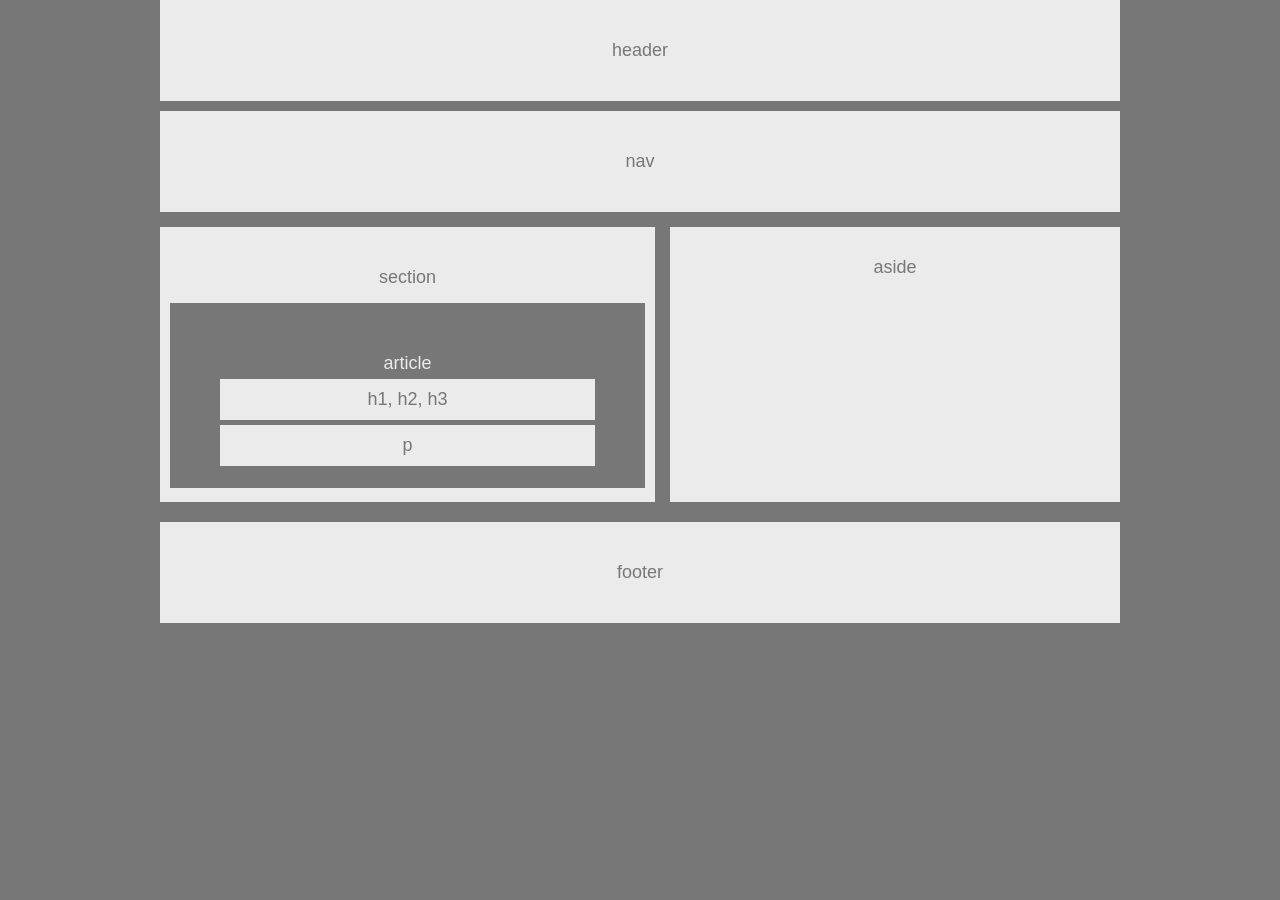
<file: index.html>
<!DOCTYPE html>
<html lang="en-us">

<head>
    <meta charset="UTF-8">
    <link rel="stylesheet" type="text/css" href="style.css">
</head>

<body>
    <div class="wrapper">

        <section id="header">
            header
        </section>

        <section id="nav">
            nav
        </section>

        <section id="aside">
            aside
        </section>

        <section id="section">
            section
            <section id="article">
                article
                <section id="h3">
                    h1, h2, h3 
                </section>
                <section id="p">
                    p
                </section>

            </section>
        </section>
    </div>

    <footer>footer</footer>

</body>

</html>
</file>
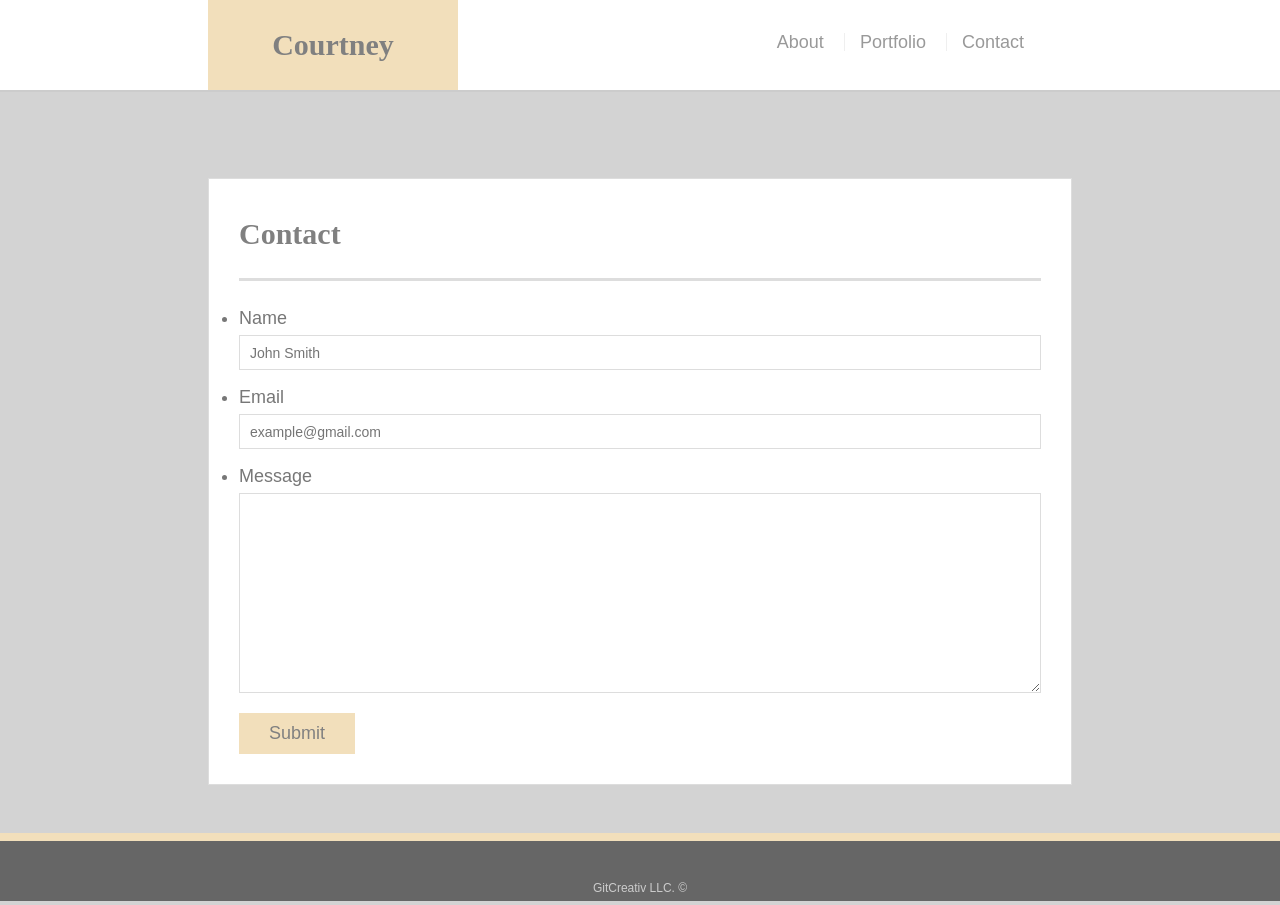
<file: Week2-Part2/contact.html>
<!doctype html>
<html lang="en-us">

<head>
  <meta charset="UTF-8">
  <title>Contact | Courtney</title>
  <link rel="stylesheet" type="text/css" href="asset/style.css">
</head>

<body>

  <header id="masthead">
    <div class="container">
      <a href="index.html" id="logo">Courtney</a>
      <nav>
        <a href="index.html">About</a>
        <a href="portfolio.html">Portfolio</a>
        <a href="contact.html">Contact</a>
      </nav>
    </div>
  </header>

  <div id="main-container" class="container">
    <section class="main-section">
      <h1>Contact</h1>

      <form id="contact-form">
        <ul>
          <li>
            <label for="name">Name</label>
            <input type="text" id="name" name="name" placeholder="John Smith" required="required">
          </li>
          <li>
            <label for="email">Email</label>
            <input type="email" id="email" name="email" placeholder="example@gmail.com" required="required">
          </li>
          <li>
            <label for="message">Message</label>
            <textarea id="message" name="message" required="required"></textarea>
          </li>
        </ul>
        <input type="submit">
      </form>

    </section>

  </div>

  <footer>
    <div class="container">
      GitCreativ LLC. &copy; 
    </div>
  </footer>
</body>

</html>
</file>
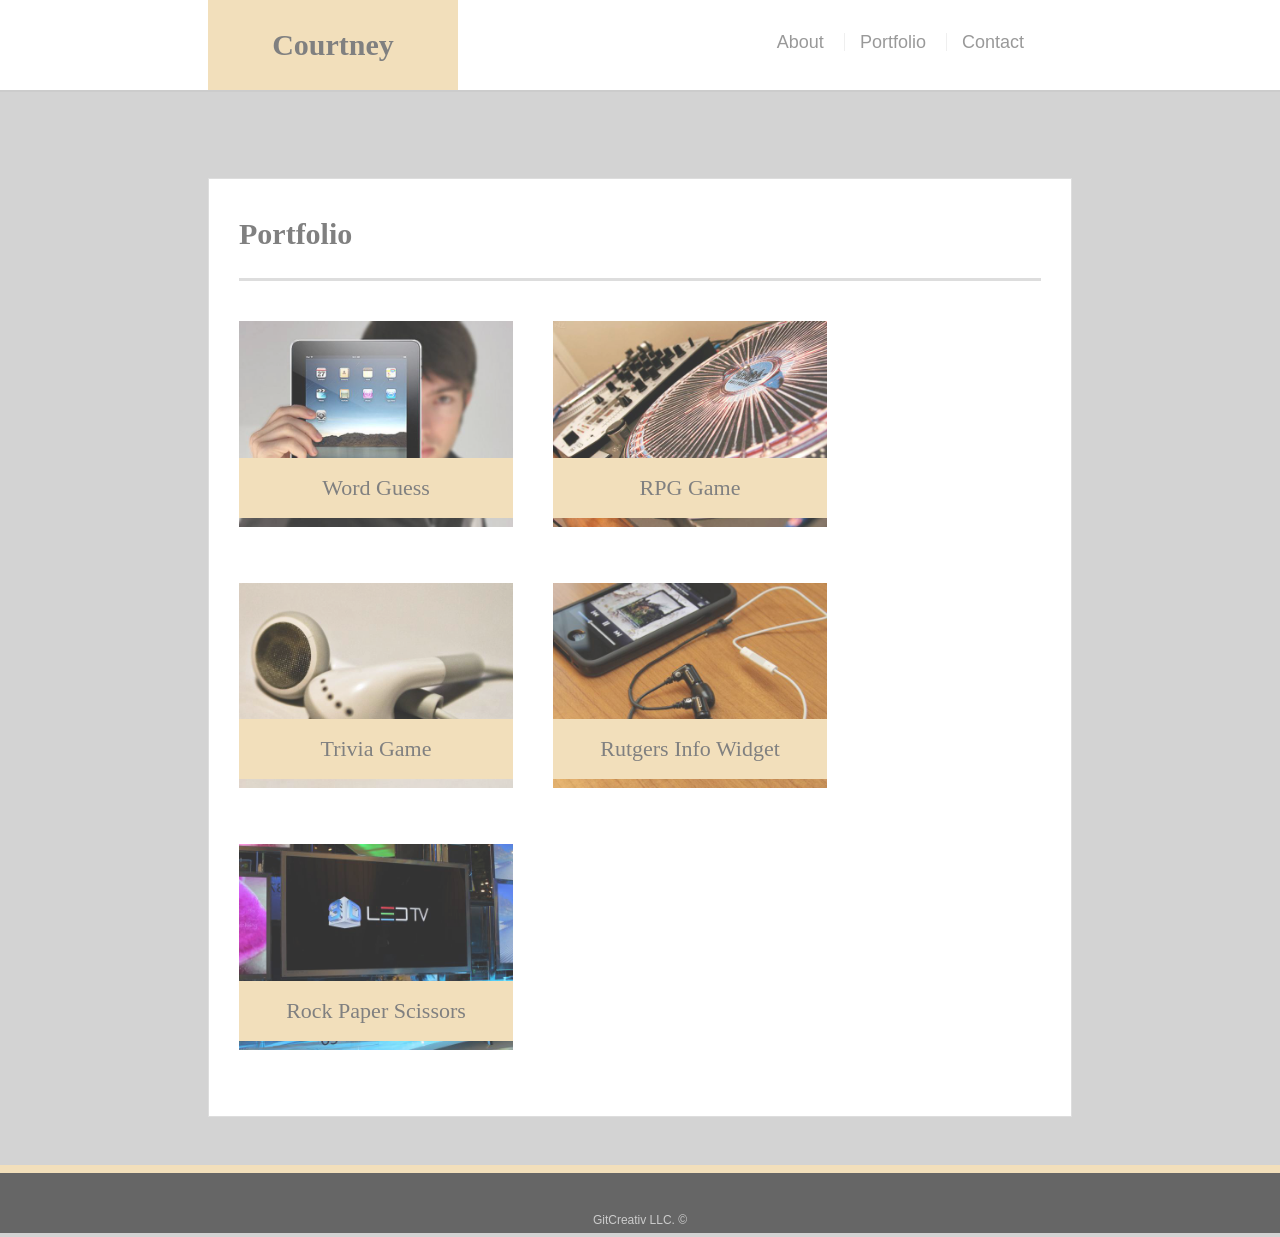
<file: Week2-Part2/portfolio.html>
<!doctype html>
<html lang="en-us">

<head>
  <meta charset="UTF-8">
  <title>Portfolio | Courtney</title>
  <link rel="stylesheet" type="text/css" href="asset/style.css">
</head>

<body>

  <header id="masthead">
    <div class="container">
      <a href="index.html" id="logo">Courtney</a>
      <nav>
        <a href="index.html">About</a>
        <a href="portfolio.html">Portfolio</a>
        <a href="contact.html">Contact</a>
      </nav>
    </div>
  </header>

  <div id="main-container" class="container">
    <section class="main-section">
      <h1>Portfolio</h1>

      <div class="work">
        <img src="asset/images/technics-q-c-640-480-1.jpg" alt="Word Guess">

        <h3>Word Guess</h3>
      </div>
      <div class="work">
        <img src="asset/images/technics-q-c-640-480-2.jpg" alt="RPG Game">

        <h3>RPG Game</h3>
      </div>
      <div class="work">
        <img src="asset/images/technics-q-c-640-480-5.jpg" alt="Trivia Game">

        <h3>Trivia Game</h3>
      </div>
      <div class="work">
        <img src="asset/images/technics-q-c-640-480-7.jpg" alt="Rutgers Info Widget">

        <h3>Rutgers Info Widget</h3>
      </div>
      <div class="work">
        <img src="asset/images/technics-q-c-640-480-9.jpg" alt="Rock Paper Scissors">

        <h3>Rock Paper Scissors</h3>
      </div>

    </section>

  </div>

  <footer>
    <div class="container">
      GitCreativ LLC. &copy;
    </div>
  </footer>
</body>

</html>
</file>
<file: style.css>
.wrapper {
    margin: 0 auto;
}

#header {
    padding: 40px;
    margin-bottom: 40px;
    background: #ebebeb;
  }
body {
     font-family: 'Arial', 'Helvetica Neue', Helvetica, sans-serif;
     color: #777;
     background: #777;
     width: 960px;
     font-size: 18px;
     text-align: center;
     margin: 0 auto;
}

#nav {
    background: #ebebeb; 
    padding: 40px;
    margin-top: -30px;
}

#aside {
    background: #ebebeb;
    width: 450px;
    height: 275px;
    float: right;
    padding: 30px;
    margin-top: 15px;
    box-sizing: border-box;
}

#section {
    background: #ebebeb;
    width: 495px;
    height: 275px;
    float: left;
    padding: 40px;
    margin-top: 15px;
    box-sizing: border-box;
}

#article {
    color: #ebebeb;
    background: #777;
    width: 375px;
    height: 85px;
    padding: 50px;
    margin-top: 15px;
    margin-left: -30px;
}

#h3 {
    color: #777;
    background: #ebebeb;
    padding: 10px;
    margin-top: 5px;
    margin-bottom: 5px;
    box-sizing: border-box;
    border: 2px; #777;
}

#p {
    color: #777;
    background: #ebebeb;
    padding: 10px;
    margin-top: 5px;
    margin-bottom: 5px;
    box-sizing: border-box;
    border: 2px; #777;
} 

footer {
    padding: 40px;
    margin-top: 310px;
    background: #ebebeb;
}
</file>
<file: Week2-Part2/asset/style.css>
body {
  font-family: Arial, "Helvetica Neue", Helvetica, sans-serif;
  font-size: 18px;
  line-height: 34px;
  color: #777777;
  background: lightgrey;
}

* {
  box-sizing: border-box; padding: 0; margin: 0%;
}

/* general */

.container {
  width: 100%;
  max-width: 960px;
  margin: 0 auto;
  clear: both;
}

h1,
h2,
h3,
p {
  margin-bottom: 20px;
}

p:last-child {
  margin-bottom: 0;
}

h1,
h2,
h3 {
  font-family: Georgia, Times, "Times New Roman", serif;
  font-weight: 700;
  color: gray;
}

h1 {
  padding-bottom: 20px;
  font-size: 30px;
  line-height: 49px;
  border-bottom: 3px solid #dddddd;
}

h2,
h3 {
  font-size: 22px;
}

/* header */

#masthead {
  position: fixed;
  text-align: center;
  z-index: 99;
  width: 100%;
  overflow: auto;
  color: #ffffff;
  background: #ffffff;
  border-bottom: 2px solid #cccccc;
}

#logo {
  float: left;
  width: 250px;
  height: 90px;
  font-family: Georgia, Times, "Times New Roman", serif;
  font-size: 30px;
  font-weight: 700;
  line-height: 90px;
  margin-left: 5%;
  color: gray;
  text-align: center;
  text-decoration: none;
  background: #f2dfbb;
}

nav {
  float: right;
  margin-top: 25px;
  text-align: center;
  margin-right: 10%;
}

nav a {
  display: inline-block;
  padding-left: 15px;
  margin-left: 15px;
  line-height: 18px;
  color: #999;
  text-decoration: none;
  border-left: 1px solid #efefef;
}

nav a:first-child {
  border-left: 0 none;
}

/* footer */

footer {
  padding: 30px 0;
  clear: both;
  font-size: 12px;
  color: #ffffff;
  color: #cccccc;
  text-align: center;
  background: #666666;
  border-top: 8px solid #f2dfbb;
  height: 50px;
}

h3, h2 {
  padding-bottom: 20px;
  margin-bottom: 15px;
  line-height: 22px;
  border-bottom: 2px solid #eeeeee;
}

/* main */

#main-container {
  padding-top: 130px;
  min-height: calc(100vh - 70px);
}

.main-section {
  float: left;
  width: 90%;
  max-width: 960px;
  padding: 30px;
  margin: 5%;
  background: #ffffff;
  border: 1px solid #dddddd;
}

/* portfolio page */

.work {
  position: relative;
  float: left;
  width: 274px;
  margin: 20px 0 25px;
  overflow: auto;
}

.work:nth-child(even) {
  margin-right: 40px;
}

.work img {
  width: 100%;
  border: 0 none;
  opacity: 0.8;
}

.work h3 {
  position: absolute;
  bottom: 20px;
  width: 100%;
  padding: 15px;
  margin-bottom: 0;
  font-weight: 300;
  line-height: 30px;
  color: gray;
  text-align: center;
  background: #f2dfbb;
  border-bottom: 0;
}

.auth-image {
  float: left;
  width: 200px;
  height: auto;
  margin-top: 10px;
  margin-right: 25px;
}

/* contact page */

#contact-form ul {
  margin-bottom: 20px;
}

#contact-form li {
  margin-bottom: 10px;
}

label,
input[type=text],
input[type=email],
textarea {
  display: block;
  width: 100%;
}

input[type=text],
input[type=email],
textarea {
  height: 35px;
  padding: 0 10px;
  font-size: 14px;
  border: 1px solid #dddddd;
}

textarea {
  height: 200px;
}

input[type=submit] {
  padding: 10px 30px;
  font-size: 18px;
  color: gray;
  cursor: pointer;
  background: #f2dfbb;
  border: 0 none;
}

@media (max-width: 640px) {
  .auth-image { 
    width:100%;
 }

 @media (max-width: 640px) {
  p {
    font-size: 1.5rem;
    line-height: 1.5rem;
  }

@media (max-width: 768px) {
  .work{
    width:100%;
}
</file>
